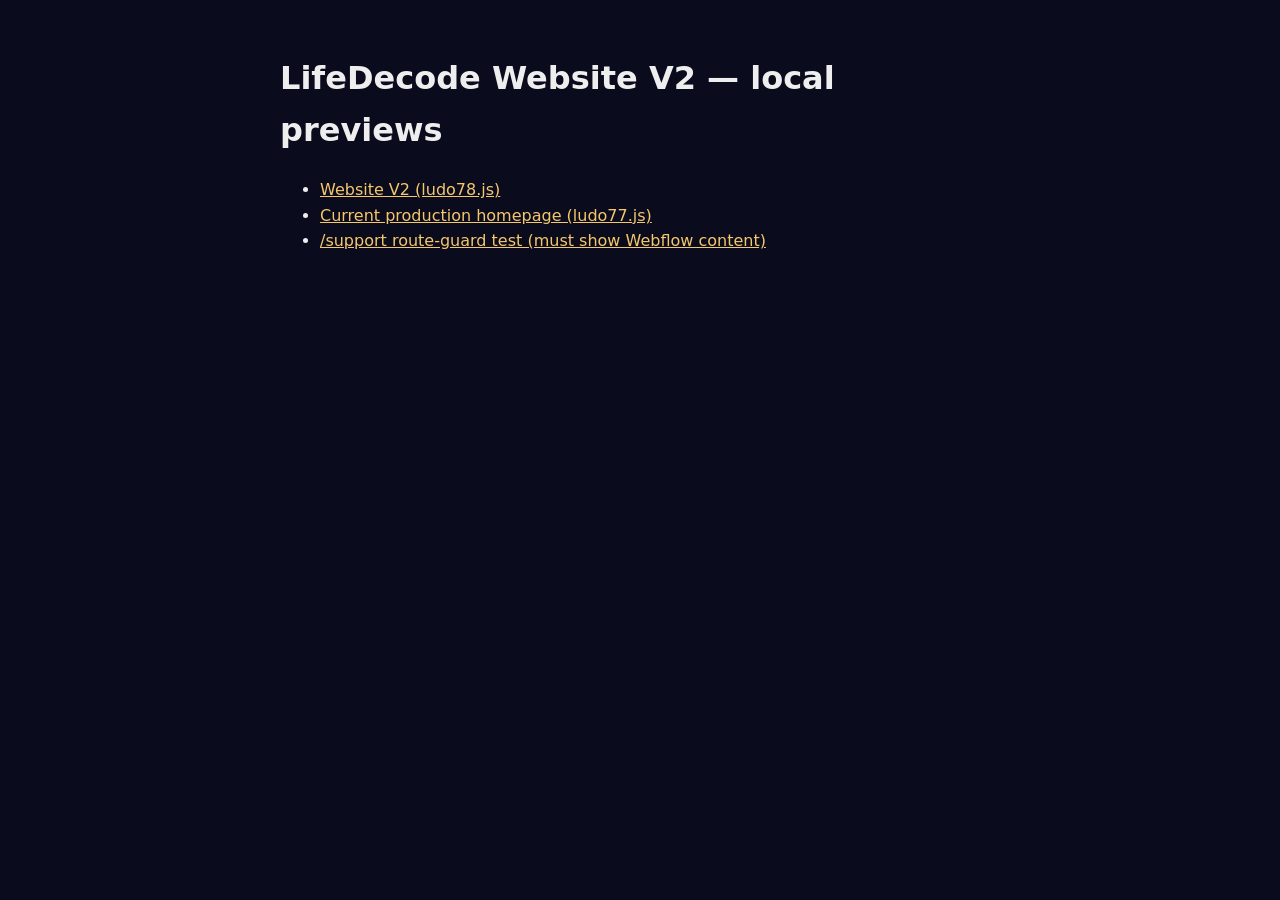
<file: preview/index.html>
<!DOCTYPE html>
<html lang="en"><head><meta charset="utf-8"><meta name="viewport" content="width=device-width, initial-scale=1"><title>LifeDecode Website V2 — previews</title>
<style>body{font:16px/1.6 system-ui,sans-serif;background:#0b0b1e;color:#eee;padding:32px;max-width:720px;margin:auto}a{color:#f4c76b}</style></head>
<body><h1>LifeDecode Website V2 — local previews</h1><ul>
<li><a href="website-v2.html">Website V2 (ludo78.js)</a></li>
<li><a href="current-ludo77.html">Current production homepage (ludo77.js)</a></li>
<li><a href="support/">/support route-guard test (must show Webflow content)</a></li>
</ul></body></html>
</file>
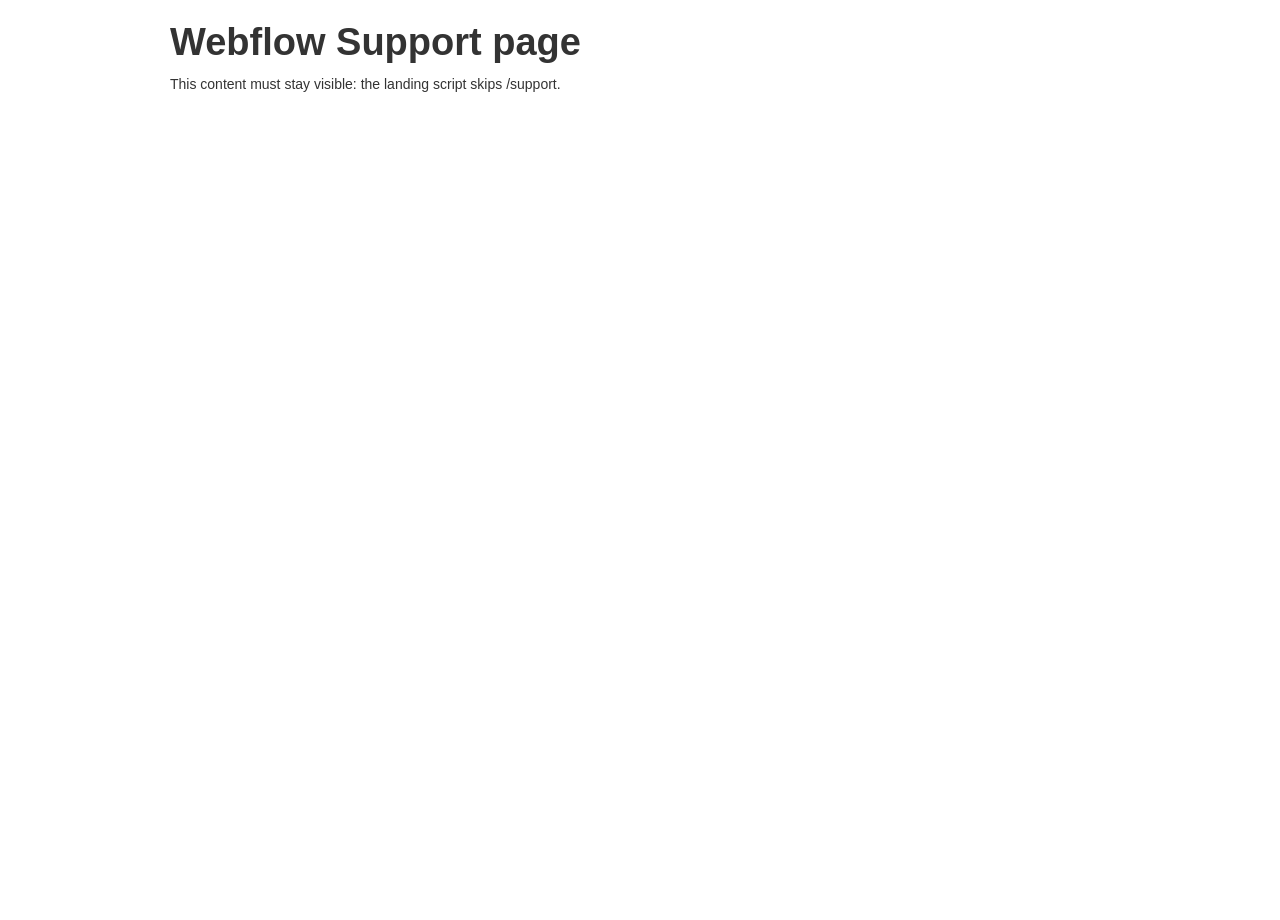
<file: preview/support/index.html>
<!DOCTYPE html>
<!-- Route-guard check: this path contains "/support", so ludo78.js must exit
     immediately and leave this Webflow content visible. -->
<html lang="en">
<head><meta charset="utf-8"><title>Support — guard test</title><meta name="viewport" content="width=device-width, initial-scale=1"><link rel="stylesheet" href="../webflow-shell.css"></head>
<body>
  <div class="w-container"><h1 id="webflow_support">Webflow Support page</h1><p>This content must stay visible: the landing script skips /support.</p></div>
  <script src="../../ludo78.js"></script>
</body>
</html>
</file>
<file: preview/webflow-shell.css>
/* Approximation of Webflow's published base stylesheet (webflow.css /
   normalize subset) so the preview exercises the same element-level rules
   the real lifedecode.app page ships. Not the real file — see README. */
html{-webkit-text-size-adjust:100%;-ms-text-size-adjust:100%;font-family:sans-serif;height:100%;}
*{box-sizing:border-box;}
body{margin:0;min-height:100%;background-color:#fff;font-family:Arial,sans-serif;font-size:14px;line-height:20px;color:#333;}
img{max-width:100%;vertical-align:middle;display:inline-block;border:0;}
a{background-color:transparent;}
a:active,a:hover{outline:0;}
h1{font-size:38px;line-height:44px;margin-top:20px;margin-bottom:10px;font-weight:bold;}
h2{font-size:32px;line-height:36px;margin-top:20px;margin-bottom:10px;font-weight:bold;}
h3{font-size:24px;line-height:30px;margin-top:20px;margin-bottom:10px;font-weight:bold;}
p{margin-top:0;margin-bottom:10px;}
ul,ol{margin-top:0;margin-bottom:10px;padding-left:40px;}
figure{margin:0 0 10px;}
button,[type='button'],[type='reset']{border:0;cursor:pointer;-webkit-appearance:button;}
button,input,optgroup,select,textarea{color:inherit;font:inherit;margin:0;}
.w-button{display:inline-block;padding:9px 15px;background-color:#3898EC;color:white;border:0;line-height:inherit;text-decoration:none;cursor:pointer;border-radius:0;}
.w-nav{position:relative;background:#ddd;z-index:1000;}
.w-container{margin-left:auto;margin-right:auto;max-width:940px;}
</file>
